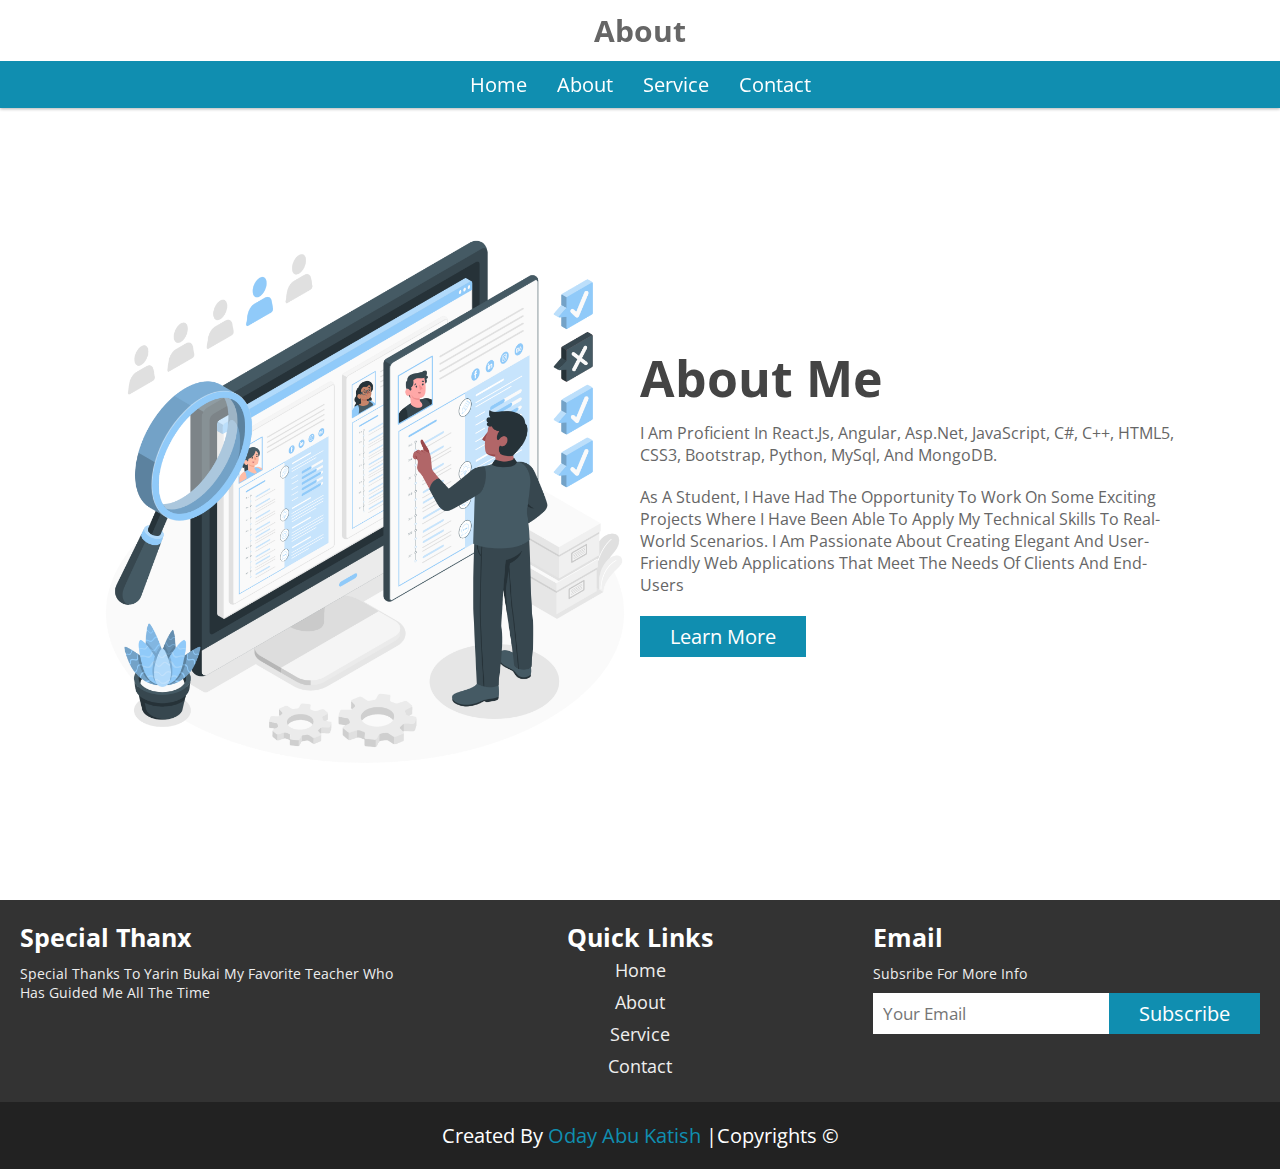
<file: UX-UI/about.html>
<!DOCTYPE html>
<html lang="en">
<head>
    <meta charset="UTF-8">
    <meta name="viewport" content="width=device-width, initial-scale=1.0">
    <title>about</title>

    <!-- font awesome cdn link  -->
    <link rel="stylesheet" href="https://cdnjs.cloudflare.com/ajax/libs/font-awesome/5.15.2/css/all.min.css">

    <!-- custom css file link  -->
    <link rel="stylesheet" href="css/style.css">

</head>
<body>
    
<!-- header section starts  -->

<header>

    <h1 class="heading">About</h1>

    <div id="menu" class="fas fa-bars"></div>

    <nav class="navbar">
        <ul>
            <li><a href="home.html">home</a></li>
            <li><a href="about.html">about</a></li>
            <li><a href="service.html">service</a></li>
            <li><a href="contact.html">contact</a></li>
        </ul>
    </nav>

</header>

<!-- header section ends -->

<!-- about section start  -->

<section class="about">

    <div class="image">
        <img src="images/about.png" alt="">
    </div>

    <div class="content">
        <h1>About Me</h1>
        <p>I am proficient in React.js, Angular, Asp.net, JavaScript, C#, C++, HTML5, CSS3, Bootstrap, Python, MySql, and MongoDB.</p>
        <p>As a student, I have had the opportunity to work on some exciting projects where I have been able to apply my technical skills to real-world scenarios. I am passionate about creating elegant and user-friendly web applications that meet the needs of clients and end-users</p>
        <a href="#"><button class="btn">learn more</button></a>
    </div>

</section>

<!-- about section ends -->


<div class="footer">

    <div class="box-container">

        <div class="box">
            <h3>Special Thanx</h3>
            <p>Special Thanks To Yarin Bukai My Favorite Teacher Who Has Guided Me All The Time

            </p>
        </div>

        <div class="box">
            <h3>quick links</h3>
            <a href="#">home</a>
            <a href="#">about</a>
            <a href="#">service</a>
            <a href="#">contact</a>
        </div>

        <div class="box">
            <h3>Email</h3>
            <p>Subsribe for more info

            </p>
            <form action="">
                <input type="email" placeholder="your email">
                <input type="submit" class="btn" value="subscribe">
            </form>
        </div>

    </div>

    <h1 class="credit"> created by <a href="#">Oday Abu Katish</a> |Copyrights ©</h1>

</div>













<!-- jquery cdn link  -->
<script src="https://cdnjs.cloudflare.com/ajax/libs/jquery/3.6.0/jquery.min.js"></script>

<!-- custom js file link  -->
<script src="js/script.js"></script>

</body>
</html>
</file>
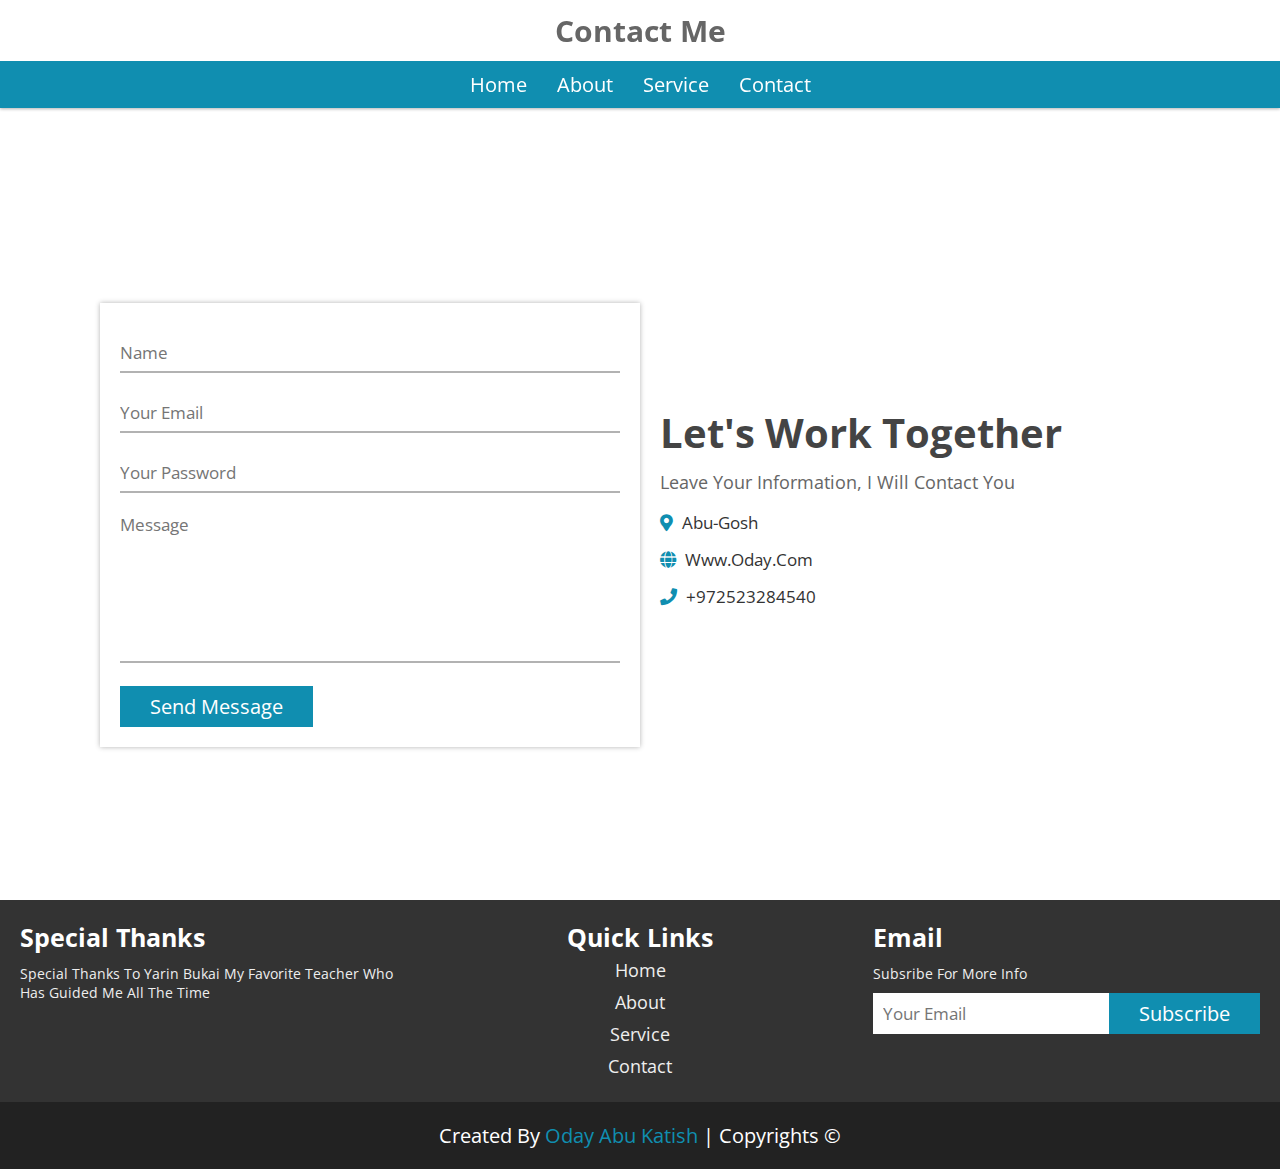
<file: UX-UI/contact.html>
<!DOCTYPE html>
<html lang="en">
<head>
    <meta charset="UTF-8">
    <meta name="viewport" content="width=device-width, initial-scale=1.0">
    <title>contact</title>

    <!-- font awesome cdn link  -->
    <link rel="stylesheet" href="https://cdnjs.cloudflare.com/ajax/libs/font-awesome/5.15.2/css/all.min.css">

    <!-- custom css file link  -->
    <link rel="stylesheet" href="css/style.css">

</head>
<body>
    
<!-- header section starts  -->

<header>

    <h1 class="heading">contact me</h1>

    <div id="menu" class="fas fa-bars"></div>

    <nav class="navbar">
        <ul>
            <li><a href="home.html">home</a></li>
            <li><a href="about.html">about</a></li>
            <li><a href="service.html">service</a></li>
            <li><a href="contact.html">contact</a></li>
        </ul>
    </nav>

</header>

<!-- header section ends -->

<!-- contact section starts  -->

<section class="contact">

    <form action="">

        <input type="text" class="box" placeholder="name">
        <input type="email" class="box" placeholder="your email">
        <input type="password" class="box" placeholder="your password">
        <textarea name="" id="" cols="30" rows="10" class="box message" placeholder="message"></textarea>
    
        <input type="submit" class="btn" value="send message">
    
    </form>
    
    <div class="content">
    
        <h3>Let's work together
        </h3>
        <p>Leave your information, I will contact you
        </p>
        <div class="icons">
            <i class="fas fa-map-marker-alt"></i> Abu-Gosh
        </div>
        <div class="icons">
            <i class="fas fa-globe"></i> www.Oday.com
        </div>
        <div class="icons">
            <i class="fas fa-phone"></i> +972523284540
        </div>
    
    </div>

</section>

<!-- contact section ends -->

<div class="footer">

    <div class="box-container">

        <div class="box">
            <h3>Special Thanks</h3>
            <p>Special Thanks To Yarin Bukai My Favorite Teacher Who Has Guided Me All The Time

            </p>
        </div>

        <div class="box">
            <h3>quick links</h3>
            <a href="#">home</a>
            <a href="#">about</a>
            <a href="#">service</a>
            <a href="#">contact</a>
        </div>

        <div class="box">
            <h3>Email</h3>
            <p>Subsribe for more info</p>
            <form action="">
                <input type="email" placeholder="your email">
                <input type="submit" class="btn" value="subscribe">
            </form>
        </div>

    </div>

    <h1 class="credit"> created by <a href="#">Oday Abu Katish</a> | Copyrights © </h1>

</div>



















<!-- jquery cdn link  -->
<script src="https://cdnjs.cloudflare.com/ajax/libs/jquery/3.6.0/jquery.min.js"></script>

<!-- custom js file link  -->
<script src="js/script.js"></script>

</body>
</html>
</file>
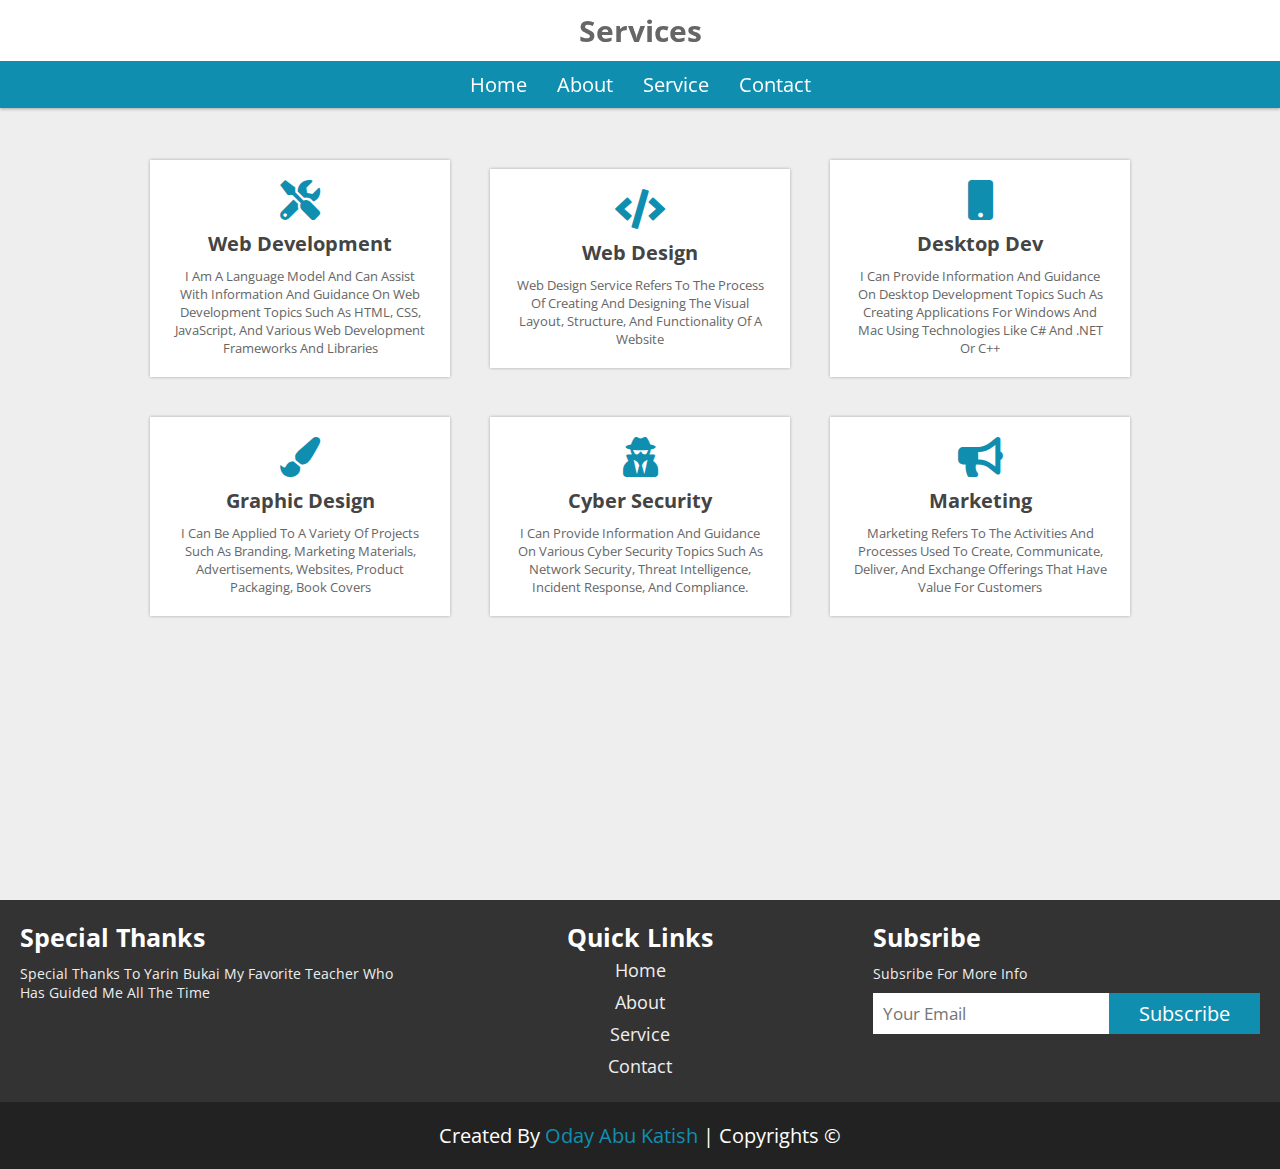
<file: UX-UI/service.html>
<!DOCTYPE html>
<html lang="en">
<head>
    <meta charset="UTF-8">
    <meta name="viewport" content="width=device-width, initial-scale=1.0">
    <title>service</title>

    <!-- font awesome cdn link  -->
    <link rel="stylesheet" href="https://cdnjs.cloudflare.com/ajax/libs/font-awesome/5.15.2/css/all.min.css">

    <!-- custom css file link  -->
    <link rel="stylesheet" href="css/style.css">

</head>
<body>
    
<!-- header section starts  -->

<header>

    <h1 class="heading">services</h1>

    <div id="menu" class="fas fa-bars"></div>

    <nav class="navbar">
        <ul>
            <li><a href="home.html">home</a></li>
            <li><a href="about.html">about</a></li>
            <li><a href="service.html">service</a></li>
            <li><a href="contact.html">contact</a></li>
        </ul>
    </nav>

</header>

<!-- header section ends -->

<!-- service section starts  -->

<section class="service">

    <div class="box-container">

        <div class="box">
            <i class="fas fa-tools"></i>
            <h3>web development</h3>
            <p>I am a language model and can assist with information and guidance on web development topics such as HTML, CSS, JavaScript, and various web development frameworks and libraries</p>
        </div>

        <div class="box">
            <i class="fas fa-code"></i>
            <h3>web design</h3>
            <p>Web design service refers to the process of creating and designing the visual layout, structure, and functionality of a website</p>
        </div>

        <div class="box">
            <i class="fas fa-mobile"></i>
            <h3>Desktop Dev</h3>
            <p>I can provide information and guidance on desktop development topics such as creating applications for Windows and Mac using technologies like C# and .NET or C++</p>
        </div>

        <div class="box">
            <i class="fas fa-paint-brush"></i>
            <h3>graphic design</h3>
            <p>I can be applied to a variety of projects such as branding, marketing materials, advertisements, websites, product packaging, book covers</p>
        </div>

        <div class="box">
            <i class="fas fa-user-secret"></i>
            <h3>cyber security</h3>
            <p>I can provide information and guidance on various cyber security topics such as network security, threat intelligence, incident response, and compliance. </p>
        </div>

        <div class="box">
            <i class="fas fa-bullhorn"></i>
            <h3> marketing</h3>
            <p>Marketing refers to the activities and processes used to create, communicate, deliver, and exchange offerings that have value for customers</p>
        </div>

    </div>

</section>

<!-- service section ends -->


<div class="footer">

    <div class="box-container">

        <div class="box">
            <h3>Special Thanks</h3>
            <p>Special thanks to Yarin Bukai my favorite teacher who has guided me all the time</p>
        </div>

        <div class="box">
            <h3>quick links</h3>
            <a href="#">home</a>
            <a href="#">about</a>
            <a href="#">service</a>
            <a href="#">contact</a>
        </div>

        <div class="box">
            <h3>Subsribe</h3>
            <p>Subsribe for more info</p>
            <form action="">
                <input type="email" placeholder="your email">
                <input type="submit" class="btn" value="subscribe">
            </form>
        </div>

    </div>

    <h1 class="credit"> created by <a href="#">Oday Abu Katish</a> | Copyrights © </h1>

</div>








<!-- jquery cdn link  -->
<script src="https://cdnjs.cloudflare.com/ajax/libs/jquery/3.6.0/jquery.min.js"></script>

<!-- custom js file link  -->
<script src="js/script.js"></script>

</body>
</html>
</file>
<file: UX-UI/css/style.css>
@import url('https://fonts.googleapis.com/css2?family=Open+Sans:wght@300;400;600;700&display=swap');

:root{
    --orange:#108eb0;
}

*{
    font-family: 'Open Sans', sans-serif;
    margin:0; padding:0;
    box-sizing: border-box;
    text-decoration: none;
    outline:none;
    border:none;
    text-transform: capitalize;
    transition: all .2s linear;
}

*::selection{
    background:var(--orange);
    color:#fff;
}

html{
    font-size: 62.5%;
    overflow-x: hidden;
}

section{
    padding:0 7%;
    padding-top: 12rem;
}

.btn{
    font-size: 2rem;
    padding:.7rem 3rem;
    background:var(--orange);
    color:#fff;
    margin-top: 1rem;
    cursor: pointer;
}

.btn:hover{
    background:#333;
}

header{
    position: fixed;
    top:0; left: 0;
    z-index: 1000;
    background:#fff;
    box-shadow: 0 .1rem .3rem rgba(0,0,0,.3);
    width:100%;
}

header .heading{
    font-size: 3rem;
    color:#666;
    padding:1rem;
    text-align: center;
}

header #menu{
    font-size: 3rem;
    color:#666;
    cursor: pointer;
    margin:1rem;
    display: none;
}

header .navbar ul{
    display: flex;
    align-items: center;
    justify-content: center;
    list-style: none;
    background:var(--orange);
    padding:1rem; 
}

header .navbar ul li{
    margin:0 1.5rem;
}

header .navbar ul li a{
    font-size: 2rem;
    color:#fff;
}

header .navbar ul li a:hover{
    color:#444;
}

.home{
    min-height: 100vh;
    display: flex;
    align-items: center;
    justify-content: space-around;
    background:url(images/search.png) no-repeat;
    background-size: cover;
    background-position: center;
    background-attachment: fixed;
    flex-wrap: wrap;
}

.home .image{
    flex:1 1 40rem;
}

.home .image img{
    width:100%;
}

.home .content{
    flex:1 1 40rem;
}

.home .content h1{
    font-size: 5rem;
    color:#444;
}

.home .content p{
    font-size: 1.8rem;
    color:#666;
    padding:1rem 0;
}

.about{
    min-height: 100vh;
    display: flex;
    align-items: center;
    justify-content: space-around;
    flex-wrap: wrap;
    padding-bottom: 2rem;
}

.about .image{
    flex:1 1 40rem;
}

.about .image img{
    width:100%;
}

.about .content{
    flex:1 1 40rem;
}

.about .content h1{
    font-size: 5rem;
    color:#444;
}

.about .content p{
    font-size: 1.6rem;
    color:#666;
    padding:1rem 0;
}

.service{
    min-height: 100vh;
    background:#eee;
}

.service .box-container{
    display: flex;
    align-items: center;
    justify-content: center;
    flex-wrap: wrap;
    padding:2rem 0;
}

.service .box-container .box{
    background:#fff;
    margin:2rem;
    padding:1rem;
    width:30rem;
    text-align: center;
    box-shadow: 0 0 .3rem rgba(0,0,0,.3);
}

.service .box-container .box i{
    font-size: 4rem;
    padding:1rem;
    color:var(--orange);
}

.service .box-container .box h3{
    font-size: 2rem;
    color:#444;
}

.service .box-container .box p{
    font-size: 1.3rem;
    color:#666;
    padding:1rem;
}

.plan{
    min-height: 100vh;
    background:#eee;
}

.plan .box-container{
    display: flex;
    align-items: center;
    justify-content: center;
    flex-wrap: wrap;
    padding:2rem 0;
}

.plan .box-container .box{
    background:#fff;
    margin:1rem;
    padding:2rem;
    width:35rem;
    text-align: center;
    box-shadow: 0 0 .3rem rgba(0,0,0,.3);
    position: relative;
}

.plan .box-container .box .title{
    font-size: 3rem;
    color:#666;
    padding:1rem 0;
}

.plan .box-container .box .price{
    background:var(--orange);
    color:#fff;
    border-radius: 50%;
    margin:1rem auto;
    height:13rem;
    width:13rem;
    line-height: 13rem;
    text-align: center;
    font-size: 2.9rem;
}

.plan .box-container .box .price span{
    font-size: 2rem;
}

.plan .box-container .box ul li{
    color:#666;
    list-style: none;
    font-size: 1.7rem;
    padding:1rem 0;
}

.contact{
    min-height: 100vh;
    display: flex;
    align-items: center;
    justify-content: space-around;
    flex-wrap: wrap;
}

.contact form{
    flex:1 1 40rem;
    padding:2rem;
    margin:1rem;
    margin-top: 4rem;
    box-shadow: 0 0 .5rem rgba(0,0,0,.3);
}

.contact .content{
    flex:1 1 40rem;
    padding:3rem 1rem;
}

.contact form .box{
    width:100%;
    color:#333;
    height:4rem;
    font-size: 1.7rem;
    border-bottom: .2rem solid rgba(0,0,0,.3);
    text-transform: none;
    margin:1rem 0;
}

.contact form .box::placeholder{
    text-transform: capitalize;
}

.contact form .box:focus{
    border-color: var(--orange);
}

.contact form .message{
    height:15rem;
    resize: none;
}

.contact .content h3{
    font-size: 4rem;
    color:#444;
}

.contact .content p{
    font-size: 1.8rem;
    color:#666;
    padding:1rem 0;
}

.contact .content .icons{
    font-size: 1.7rem;
    color:#333;
    padding:.7rem 0;
}

.contact .content .icons i{
    padding-right: .5rem;
    color:var(--orange);
}

.footer{
    background:#333;
}

.footer .box-container{
    display: flex;
    justify-content: center;
    flex-wrap: wrap;
}

.footer .box-container .box{
    margin:2rem;
    flex:1 1 30rem;
}

.footer .box-container .box h3{
    font-size: 2.5rem;
    color:#fff;
}

.footer .box-container .box p{
    font-size: 1.4rem;
    color:#eee;
    padding:1rem 0;
}

.footer .box-container .box a{
    font-size: 1.8rem;
    color:#eee;
    padding:.4rem 0;
    display: block;
}

.footer .box-container .box a:hover{
    text-decoration: underline;
}

.footer .box-container .box:nth-child(2){
    text-align: center;
}

.footer .box-container form{
    display: flex;
    align-items: center;
}

.footer .box-container form input[type="email"]{
    height:4.1rem;
    width:100%;
    font-size: 1.7rem;
    padding:0 1rem;
}

.footer .box-container form .btn{
    margin-top: 0;
}

.footer .box-container form .btn:hover{
    color:#333;
    background:#ccc;
}

.footer .credit{
    font-size: 2rem;
    background:#222;
    text-align: center;
    color:#fff;
    padding:2rem 1rem;
    font-weight: normal;
}

.footer .credit a{
    color:var(--orange);
}











/* media queries  */

@media (max-width:768px){

    html{
        font-size: 55%;
    }

    .home .content{
        text-align: center;
    }

    .home .content h1{
        font-size: 4rem;
    }

    .about .content h1{
        font-size: 4rem;
    }

}

@media (max-width:500px){

    html{
        font-size: 50%;
    }

    header{
        display: flex;
        align-items: center;
        justify-content: space-between;
        padding:0 1rem;
    }

    header #menu{
        display: block;
    }

    header .navbar{
        position: fixed;
        top:6.2rem; right:-120%;
        height:100%;
        width:100%;
        border-top: .2rem solid rgba(0,0,0,.3);
    }

    header .navbar ul{
        height:100%;
        width:100%;
        flex-flow: column;
        background:#fff;
        padding-bottom: 15rem;
    }

    header .navbar ul li{
        text-align: center;
        width:100%;
        margin:1rem 0;
    }

    header .navbar ul li a{
        font-size: 4rem;
        color:#333;
        display: block;
    }

    header .navbar ul li a:hover{
        color:var(--orange);
    }

    .fa-times{
        transform: rotate(180deg);
    }

    header .navbar.nav-toggle{
        right:0;
    }

    section{
        padding-top: 5rem;
    }

    .footer .box-container .box:last-child{
        text-align: center;
    }

    .footer .box-container .box:last-child p{
        font-size: 1.7rem;
    }

    .footer .box-container .box:last-child form{
        flex-flow: column;
    }

    .footer .box-container .box:last-child form .btn{
        margin-top: 1rem;
        width:100%;
    }

}
</file>
